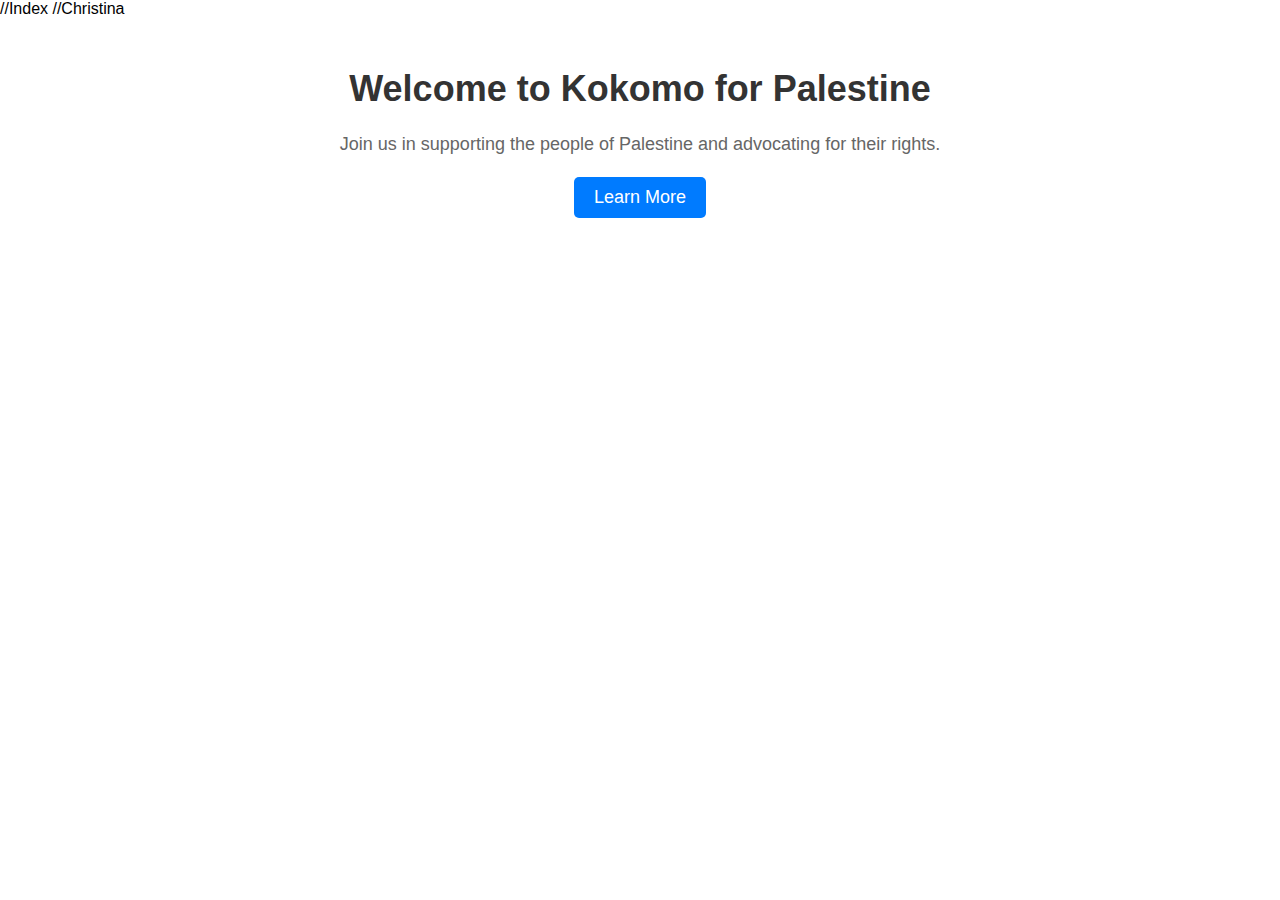
<file: index.html>
<!DOCTYPE html>
<html lang="en">

//Index 
//Christina
<head>
    <meta charset="UTF-8">
    <meta name="viewport" content="width=device-width, initial-scale=1.0">
    <title>Kokomo for Palestine</title>
    <style>
        body {
            font-family: Arial, sans-serif;
            margin: 0;
            padding: 0;
        }
        .container {
            width: 80%;
            max-width: 800px;
            margin: 50px auto;
            text-align: center;
        }
        h1 {
            color: #333;
            font-size: 36px;
            margin-bottom: 20px;
        }
        p {
            color: #666;
            font-size: 18px;
            line-height: 1.6;
        }
        .button {
            display: inline-block;
            padding: 10px 20px;
            background-color: #007bff;
            color: #fff;
            text-decoration: none;
            border-radius: 5px;
            font-size: 18px;
            transition: background-color 0.3s ease;
        }
        .button:hover {
            background-color: #0056b3;
        }
    </style>
</head>
<body>
    <div class="container">
        <h1>Welcome to Kokomo for Palestine</h1>
        <p>Join us in supporting the people of Palestine and advocating for their rights.</p>
        <a href="#" class="button">Learn More</a>
    </div>
</body>
</html>
</file>
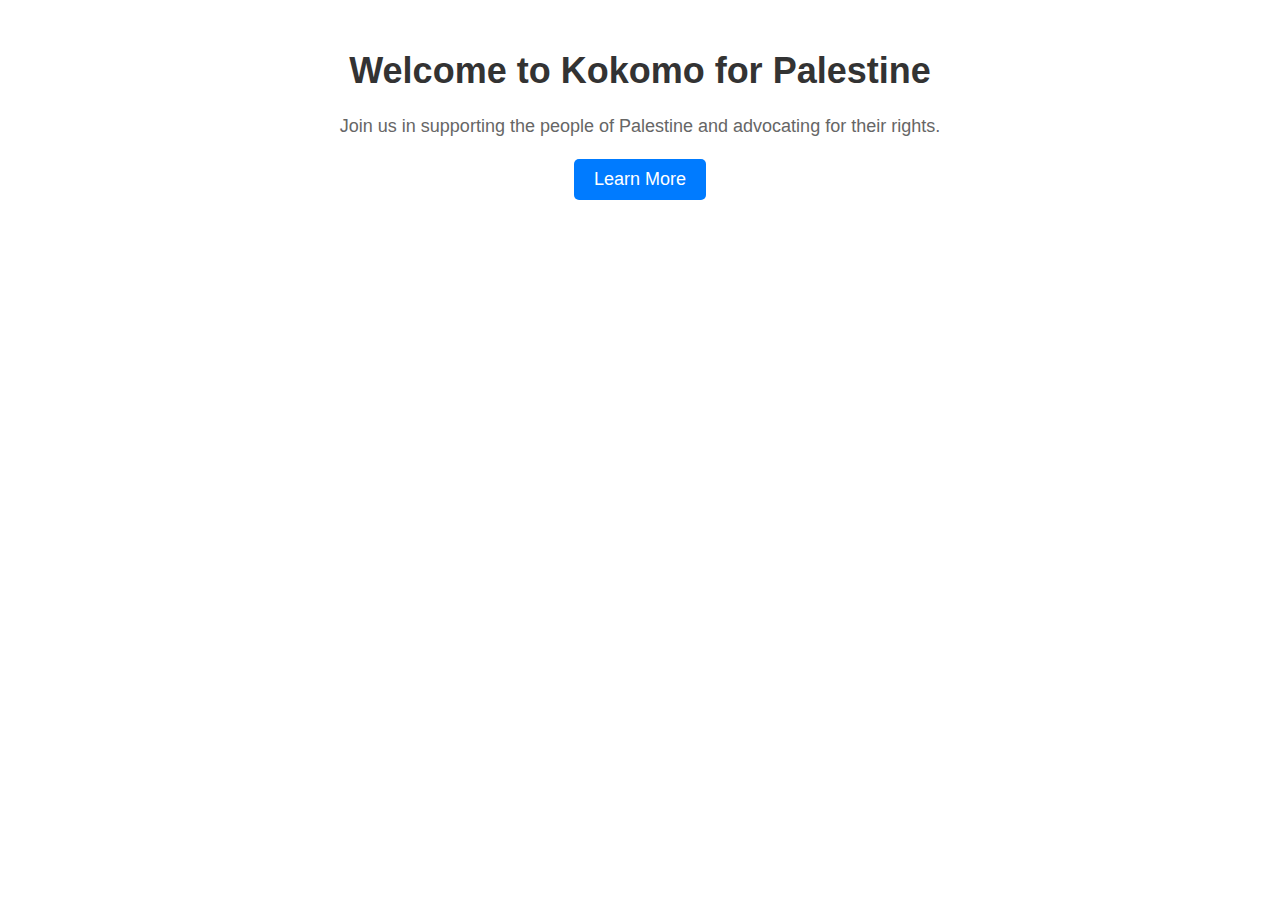
<file: Home.html>
<!DOCTYPE html>
<html lang="en">
<head>
    <meta charset="UTF-8">
    <meta name="viewport" content="width=device-width, initial-scale=1.0">
    <title>Kokomo for Palestine</title>
    <style>
        body {
            font-family: Arial, sans-serif;
            margin: 0;
            padding: 0;
        }
        .container {
            width: 80%;
            max-width: 800px;
            margin: 50px auto;
            text-align: center;
        }
        h1 {
            color: #333;
            font-size: 36px;
            margin-bottom: 20px;
        }
        p {
            color: #666;
            font-size: 18px;
            line-height: 1.6;
        }
        .button {
            display: inline-block;
            padding: 10px 20px;
            background-color: #007bff;
            color: #fff;
            text-decoration: none;
            border-radius: 5px;
            font-size: 18px;
            transition: background-color 0.3s ease;
        }
        .button:hover {
            background-color: #0056b3;
        }
    </style>
</head>
<body>
    <div class="container">
        <h1>Welcome to Kokomo for Palestine</h1>
        <p>Join us in supporting the people of Palestine and advocating for their rights.</p>
        <a href="#" class="button">Learn More</a>
    </div>
</body>
</html>
</file>
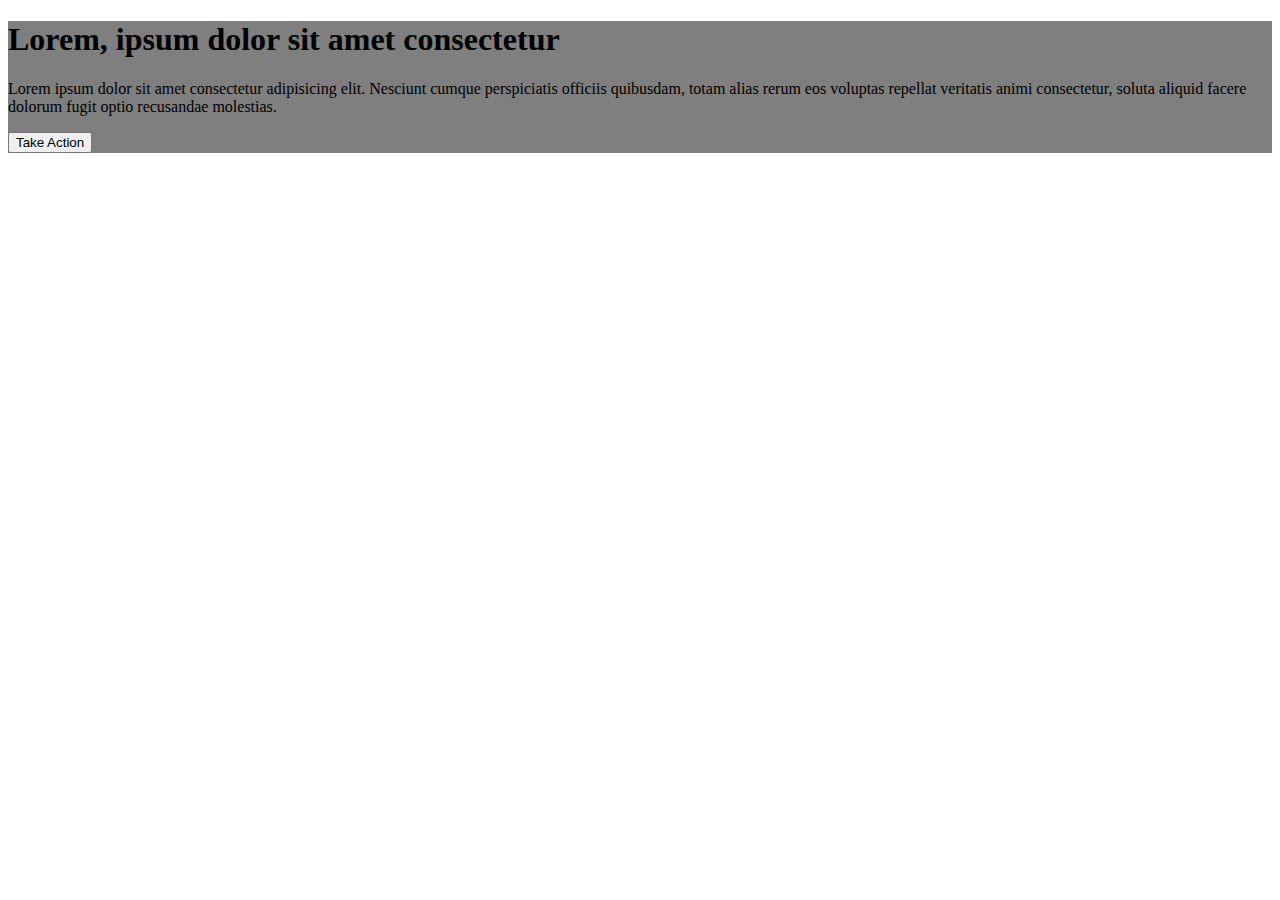
<file: test.html>
<!DOCTYPE html>
<html lang="en">
<head>
    <meta charset="UTF-8">
    <meta name="viewport" content="width=device-width, initial-scale=1.0">
    <title>Document</title>
    <!-- <link rel="stylesheet" href="/assets/style.css" /> -->
</head>
<body>
    <section class="hero-image" style="
  background-image: linear-gradient(rgba(0, 0, 0, 0.5), rgba(0, 0, 0, 0.5)), url('https://pbs.twimg.com/media/GUXRVvzW8AAqUvA?format=jpg&name=4096x4096') !important;
">
  <div class="hero-text">
    <h1>Lorem, ipsum dolor sit amet consectetur</h1>
    <p>Lorem ipsum dolor sit amet consectetur adipisicing elit. Nesciunt cumque perspiciatis officiis quibusdam, totam alias rerum eos voluptas repellat veritatis animi consectetur, soluta aliquid facere dolorum fugit optio recusandae molestias.</p>
    <button>Take Action</button>
  </div>
</section>
</body>
</html>
</file>
<file: assets/style.css>
/* General styles */
body {
  font-family: Arial, sans-serif;
  margin: 0;
  padding: 0;
  box-sizing: border-box;
}

main {
  padding: 0;
  margin: 0;
}

/* Header styles */
header {
  display: flex;
  justify-content: space-between;
  align-items: center;
  padding: 20px;
  background-color: #333;
}

#logo {
  height: 80px;
}

nav ul {
  list-style-type: none;
  margin: 0;
  padding: 0;
  display: flex;
  gap: 20px;
}

nav ul li {
  display: inline-block;
}

nav ul li a {
  text-decoration: none;
  color: white;
  font-size: 18px;
  text-transform: uppercase;
}

nav ul li a:hover {
  color: #00bcd4;
}

/* Dropdown menu */
.dropdown {
  position: relative;
}

.dropdown-content {
  display: none;
  position: absolute;
  background-color: #f9f9f9;
  min-width: 160px;
  box-shadow: 0px 8px 16px rgba(0, 0, 0, 0.2);
}

.dropdown-content a {
  color: black;
  padding: 12px 16px;
  text-decoration: none;
  display: block;
}

.dropdown-content a:hover {
  background-color: #f1f1f1;
}

.dropdown:hover .dropdown-content {
  display: block;
}

/* Hero section */
.hero-image {
  background-image: url('/assets/imgs/hero-background.jpg');
  height: 600px;
  background-size: cover;
  background-position: center;
  display: flex;
  justify-content: center;
  align-items: center;
}

.hero-text {
  text-align: center;
  color: white;
  max-width: 700px;
}

.hero-text h1 {
  font-size: 48px;
  margin-bottom: 20px;
}

.hero-text p {
  font-size: 18px;
  margin-bottom: 20px;
}

.hero-text button {
  padding: 10px 20px;
  background-color: #00bcd4;
  border: none;
  color: white;
  font-size: 16px;
  cursor: pointer;
}

.hero-text button:hover {
  background-color: #0097a7;
}

/* MISSION section */
.mission {
  padding: 60px 20px;
  background-color: #fff;
  display: flex;
  justify-content: center;
  align-items: center;
}

.mission-row {
  display: flex;
  max-width: 1200px;
  width: 100%;
  justify-content: space-between;
  align-items: center;
}

.mission-left {
  flex: 1;
  text-align: left;
}

.mission-left h2 {
  font-size: 3rem;
  color: #555;
  margin-bottom: 0;
}

.mission-right {
  flex: 1;
  text-align: left;
}

.mission-right p {
  font-size: 1rem;
  color: #777;
  line-height: 1.6;
}

.mission-right button {
  display: inline-block;
  margin-top: 20px;
  padding: 10px 30px;
  font-size: 1rem;
  background-color: transparent;
  color: #007bff;
  border: 2px solid #007bff;
  border-radius: 30px;
  cursor: pointer;
}

.mission-right button:hover {
  background-color: #007bff;
  color: #fff;
}

@media (max-width: 768px) {
  .mission-row {
    flex-direction: column;
    text-align: center;
  }

  .mission-left, .mission-right {
    flex: none;
    width: 100%;
  }

  .mission-left h2 {
    text-align: center;
    font-size: 2.5rem;
  }
}


/* Services cards section */
.services {
  padding: 50px;
  text-align: center;
}

.services h2 {
  font-size: 36px;
  margin-bottom: 50px;
}

.services .row {
  display: flex;
  justify-content: space-around;
  gap: 20px;
}

.services .column {
  flex: 1;
  max-width: 300px;
}

.card {
  background-color: #f9f9f9;
  padding: 20px;
  border-radius: 10px;
  box-shadow: 0px 4px 8px rgba(0, 0, 0, 0.1);
}

.card h3 {
  font-size: 24px;
  margin-bottom: 10px;
}

.card p {
  font-size: 16px;
  margin-bottom: 20px;
}

.card button {
  padding: 10px 20px;
  background-color: #00bcd4;
  border: none;
  color: white;
  font-size: 16px;
  cursor: pointer;
}

.card button:hover {
  background-color: #0097a7;
}

/* Centered text for sections */
.card-description,
.event-description,
.news-description {
  text-align: center;
  margin-bottom: 20px;
  font-size: 18px;
}

/* Circular images for cards */
.circular-img {
  width: 80px; /* Adjust size as needed */
  height: 80px; /* Adjust size as needed */
  border-radius: 50%;
  margin-bottom: 15px;
}

/* Square images for news cards */
.square-img {
  width: 100%; /* Full width of the card */
  height: auto; /* Maintain aspect ratio */
  border-radius: 5px; /* Slight rounding */
  margin-bottom: 10px; /* Space between image and title */
}

/* EVENTS section */
.events {
  text-align: center;
  padding: 40px 20px;
  background-color: #f8f8f8;
}

.events h2 {
  font-size: 2rem;
  margin-bottom: 10px;
}

.events p.event-description {
  font-size: 1rem;
  margin-bottom: 30px;
  color: #777;
}

.events-row {
  display: flex;
  justify-content: center;
  align-items: flex-start;
  gap: 20px;
}

.column {
  padding: 20px;
  /* background-color: #fff; */
  border-radius: 8px;
  box-shadow: 0 4px 6px rgba(0, 0, 0, 0.1);
  text-align: left;
}

.event-large {
  flex: 1;
  min-height: 460px; /* Adjust based on your design */
  background-image: url("/assets/imgs/placeholder.png");
  background-size: cover;
}

.event-small-wrapper {
  flex: 1;
  display: flex;
  flex-direction: column;
  gap: 20px;
}

.event-small {
  flex: 1;
  min-height: 200px;
  background-image: url("/assets/imgs/placeholder.png");
  background-size: cover;
}

.learn-more {
  display: inline-block;
  margin-top: 10px;
  color: #007bff;
  text-decoration: none;
}

.learn-more:hover {
  text-decoration: underline;
}



/* News section */
.news {
  padding: 50px;
  text-align: center;
}

.news h2 {
  font-size: 36px;
  margin-bottom: 50px;
}

.news .row {
  display: flex;
  justify-content: space-around;
  gap: 20px;
}

.news .column {
  flex: 1;
  max-width: 250px;
}

.news-card {
  background-color: #f9f9f9;
  padding: 20px;
  border-radius: 10px;
  box-shadow: 0px 4px 8px rgba(0, 0, 0, 0.1);
}

.news-card h3 {
  font-size: 24px;
  margin-bottom: 10px;
}

/* TAKE ACTION Section */
.take-action {
  background-color: #f4f4f4;
  padding: 60px 20px;
  text-align: center;
}

.take-action h1 {
  font-size: 3rem;
  color: #333;
  margin-bottom: 20px;
}

.take-action p {
  font-size: 1.2rem;
  color: #666;
  max-width: 700px;
  margin: 0 auto;
}

/* Action Cards Section */
.action-cards {
  padding: 60px 20px;
}

.card-row {
  display: flex;
  flex-wrap: wrap;
  justify-content: space-between;
}

.card {
  display: flex; /* Use flexbox to create the side-by-side layout */
  flex-direction: row;
  background-color: #f4f4f4;
  padding: 30px;
  margin-bottom: 20px;
  border-radius: 8px;
  box-shadow: 0 2px 5px rgba(0, 0, 0, 0.1);
  max-width: 100%; /* Ensure it takes full width */
}

.card img {
  flex: 1; /* Image takes half of the card */
  max-width: 100%;
  height: auto;
  object-fit: cover; /* Ensures the image fills the area */
  margin-right: 20px; /* Spacing between the image and text */
}

.card-content {
  flex: 1; /* Text content takes the other half */
  display: flex;
  flex-direction: column;
  justify-content: center; /* Vertically center the content */
}

.card-content h2 {
  font-size: 1.5rem;
  margin-bottom: 15px;
}

.card-content p {
  font-size: 1rem;
  margin-bottom: 20px;
  color: #666;
}

.card-content a.btn {
  display: inline-block;
  padding: 10px 20px;
  border-radius: 30px;
  border: 2px solid #333;
  text-decoration: none;
  color: #333;
  transition: background-color 0.3s, color 0.3s;
  align-self: flex-start; /* Align the button to the left */
}

.card-content a.btn:hover {
  background-color: #333;
  color: #fff;
}

/* FOOTER section */
footer {
  background-color: #f8f8f8;
  padding: 40px 20px;
  text-align: center;
}

.footer-content {
  max-width: 1200px;
  margin: 0 auto;
  display: flex;
  justify-content: space-between;
  align-items: flex-start;
  flex-wrap: wrap;
}

.row {
  width: 100%;
  display: flex;
  justify-content: space-between;
  align-items: flex-start;
  flex-wrap: wrap;
}

.column {
  flex: 1;
  min-width: 150px;
  margin: 0 10px;
  text-align: left;
}

.buttons-column {
  text-align: left;
}

.buttons-column button {
  display: block;
  width: 200px;
  margin-bottom: 15px;
  padding: 10px;
  border-radius: 30px;
  background-color: transparent;
  border: 2px solid #007bff;
  color: #007bff;
  cursor: pointer;
  text-transform: uppercase;
}

.buttons-column button:hover {
  background-color: #007bff;
  color: #fff;
}

.social-icons {
  display: flex;
  margin-top: 20px;
}

.social-icons li {
  list-style: none;
  margin-right: 10px;
}

.social-icons li img {
  width: 24px;
  height: 24px;
}

.logo-column {
  text-align: center;
}

.logo-column img {
  max-width: 150px;
}

.links-column h3 {
  color: #333;
  margin-bottom: 15px;
  font-size: 1.2rem;
  font-weight: bold;
}

.links-column ul {
  padding: 0;
  list-style: none;
}

.links-column ul li {
  margin-bottom: 10px;
}

.links-column ul li a {
  text-decoration: none;
  color: #555;
}

.links-column ul li a:hover {
  text-decoration: underline;
}

.privacy-policy {
  margin-top: 30px;
  color: #888;
  font-size: 0.9rem;
}

@media (max-width: 768px) {
  .footer-content {
    flex-direction: column;
    text-align: center;
  }

  .column {
    margin: 20px 0;
  }

  .social-icons {
    justify-content: center;
  }
}
</file>
